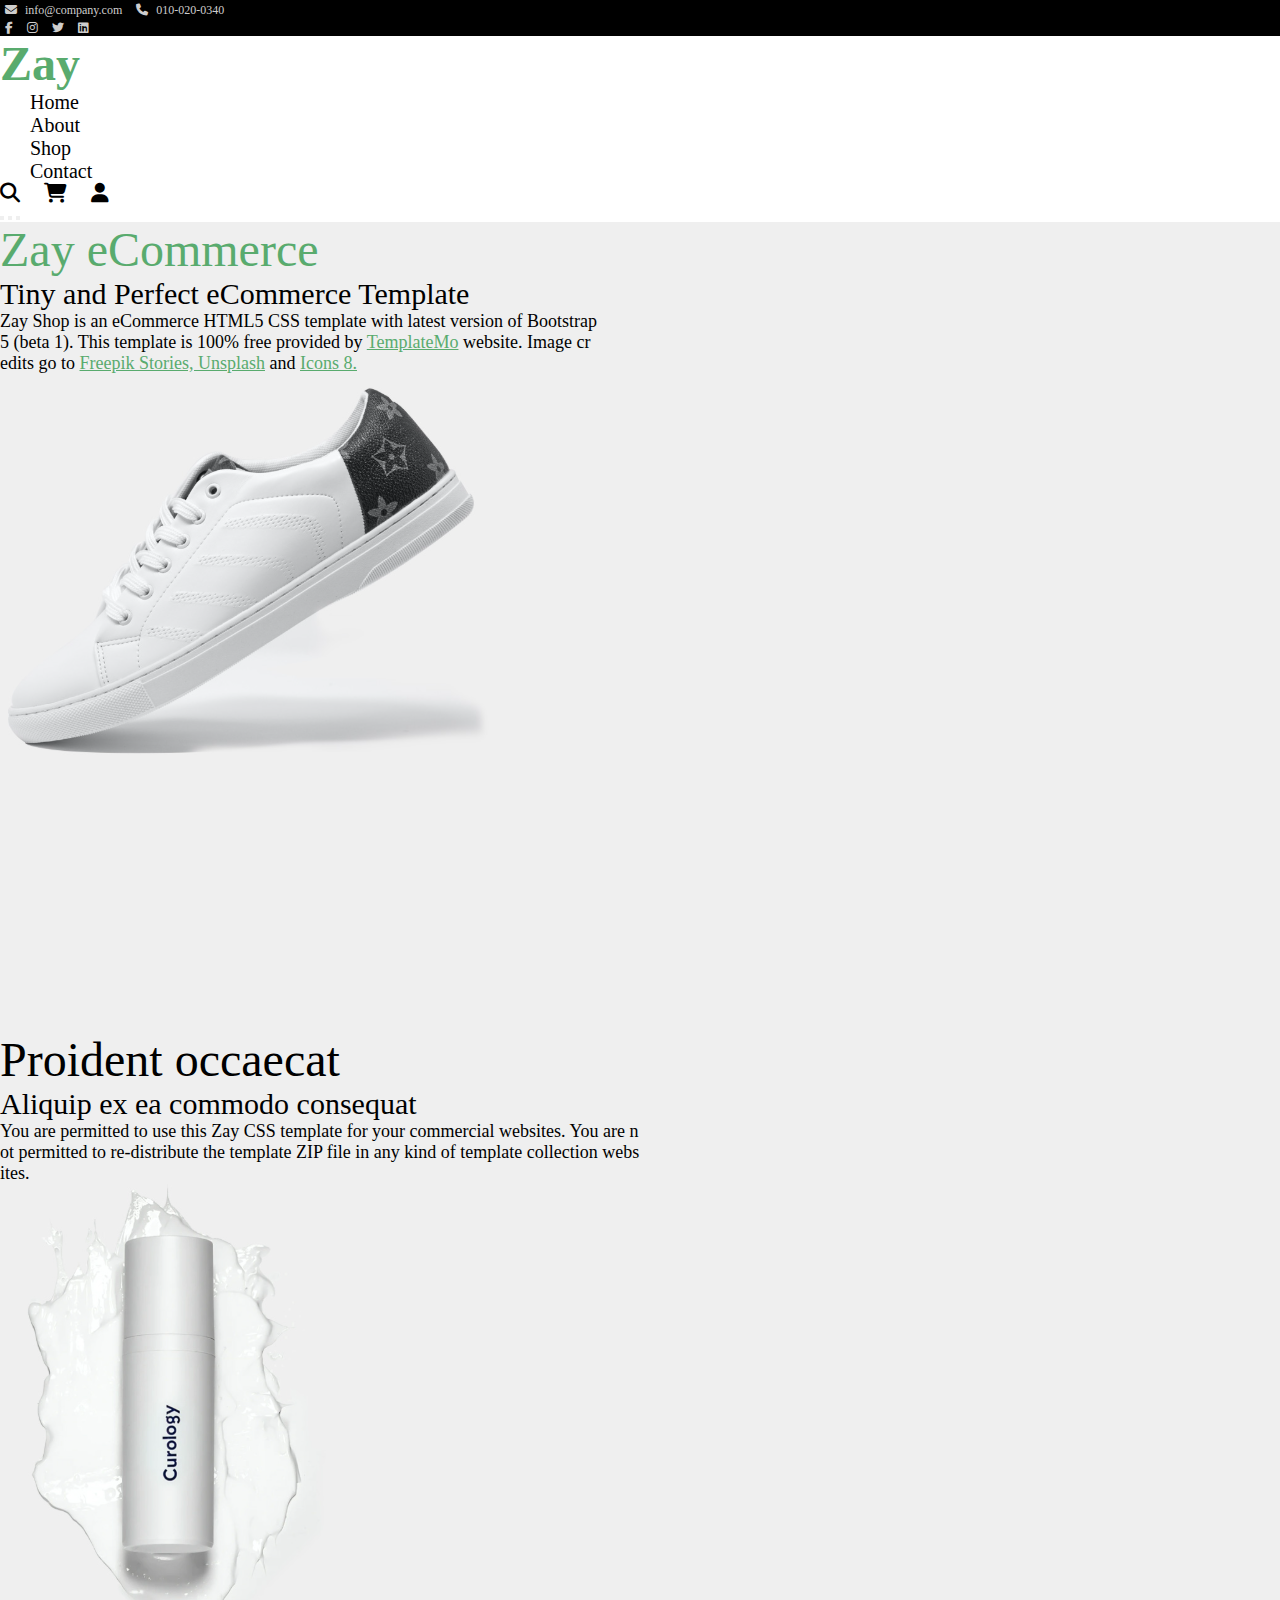
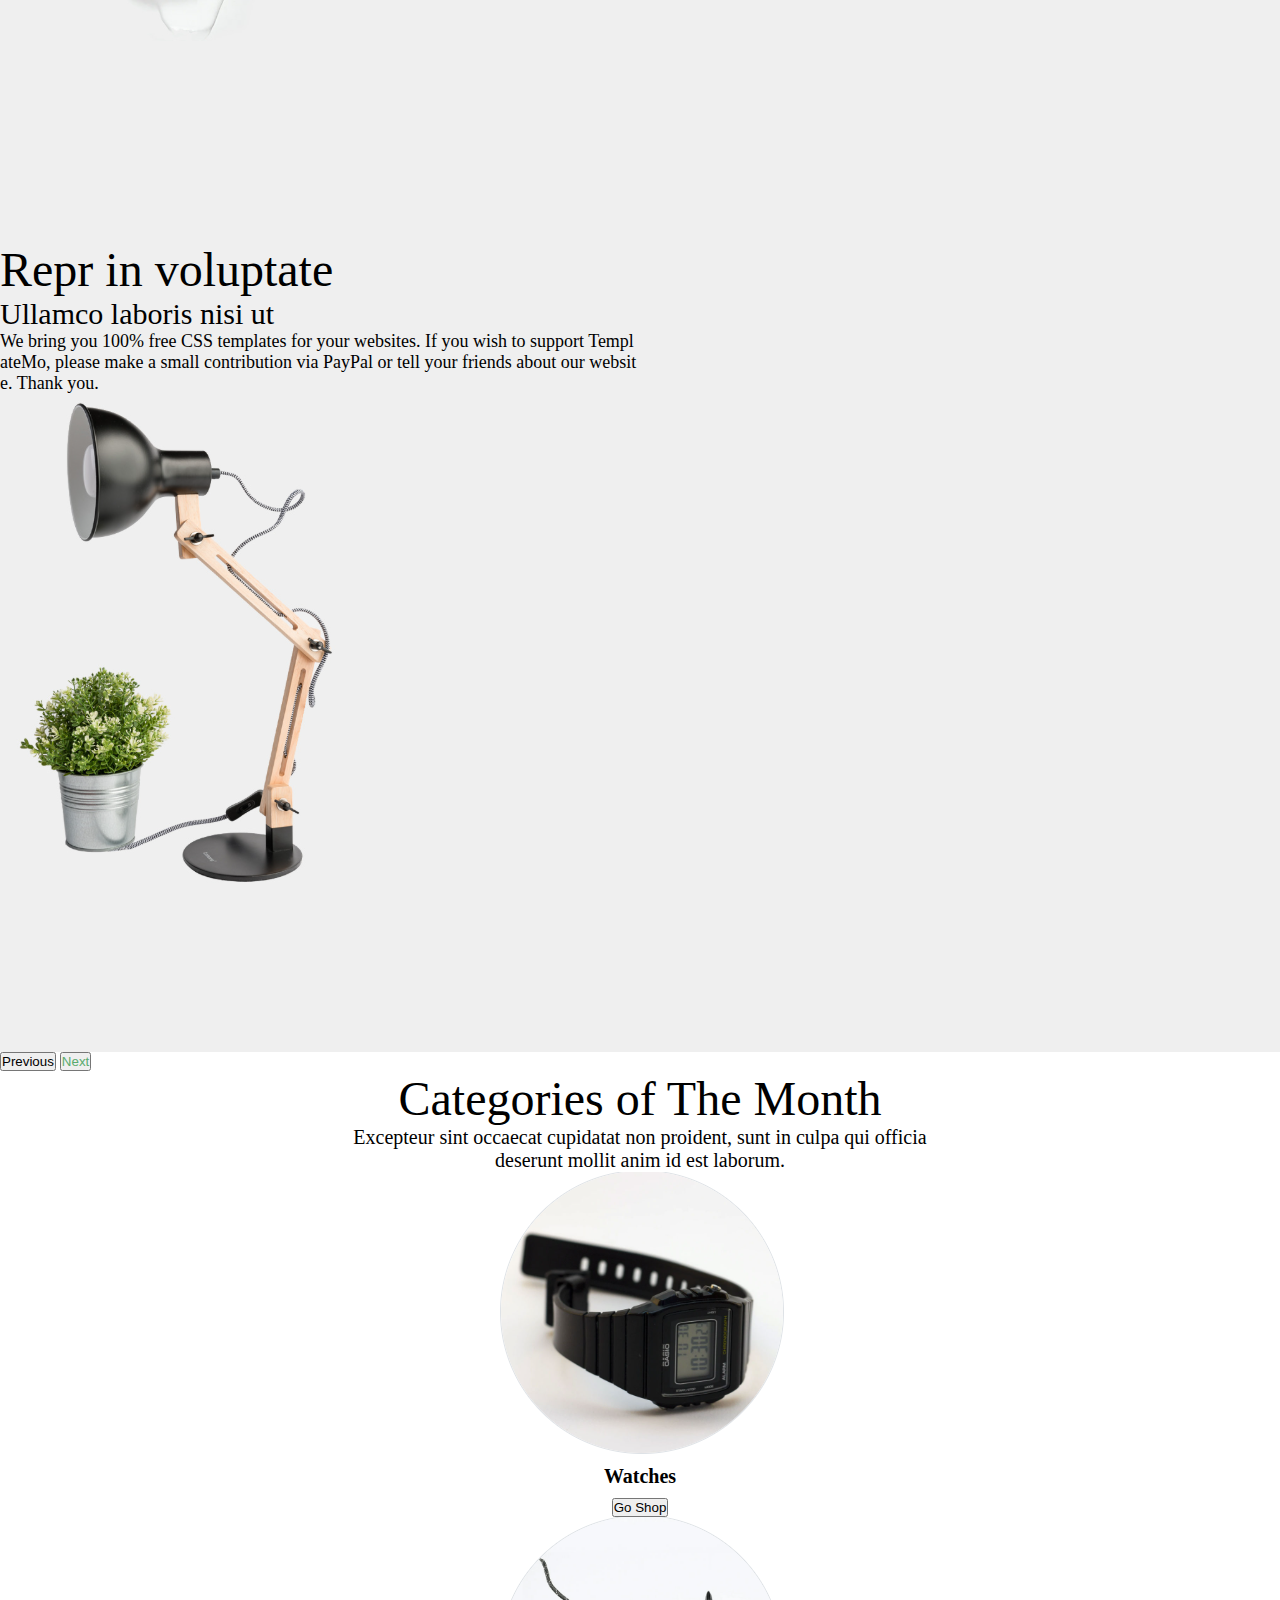
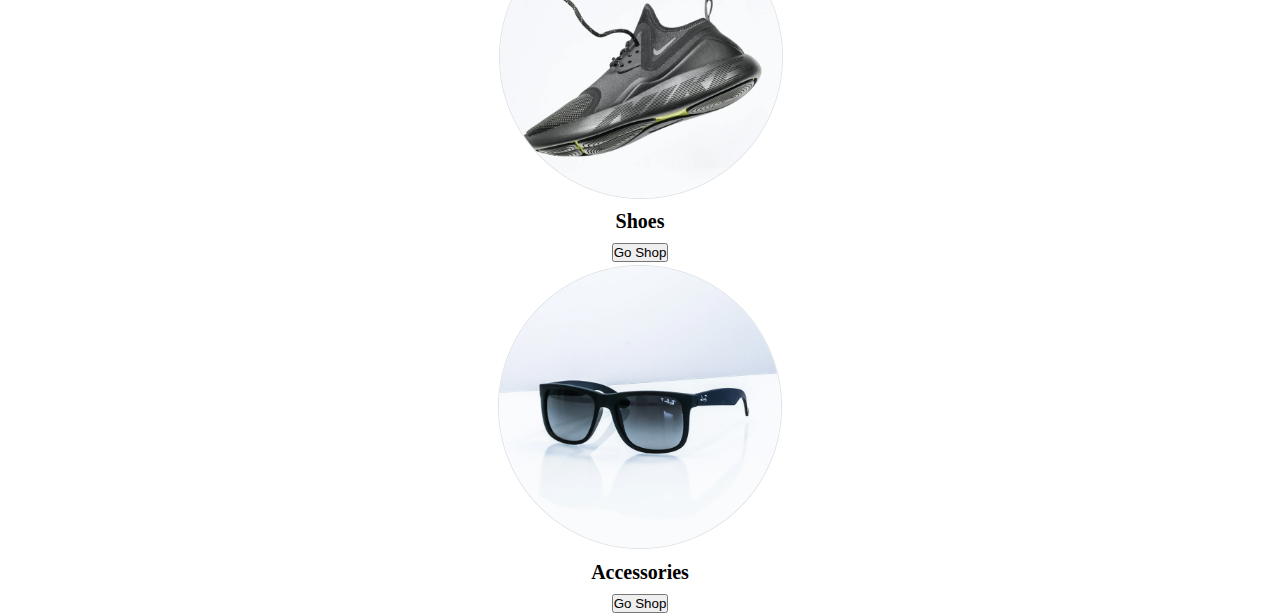
<file: index.html>
<!DOCTYPE html>
<html lang="en">
  <head>
    <meta charset="UTF-8" />
    <meta name="viewport" content="width=device-width, initial-scale=1.0" />
    <title>Document</title>
    <link rel="preconnect" href="https://fonts.googleapis.com" />
    <link rel="preconnect" href="https://fonts.gstatic.com" crossorigin />
    <link
      href="https://fonts.googleapis.com/css2?family=Google+Sans+Flex:opsz,wght@6..144,1..1000&family=Inter:ital,opsz,wght@0,14..32,100..900;1,14..32,100..900&family=Open+Sans:ital,wght@0,300..800;1,300..800&family=Roboto:ital,wght@0,100..900;1,100..900&family=Titan+One&display=swap"
      rel="stylesheet"
    />
    <link
      rel="stylesheet"
      href="https://cdnjs.cloudflare.com/ajax/libs/font-awesome/6.5.1/css/all.min.css"
    />
    <link
      href="https://cdn.jsdelivr.net/npm/bootstrap@5.3.8/dist/css/bootstrap.min.css"
      rel="stylesheet"
      integrity="sha384-sRIl4kxILFvY47J16cr9ZwB07vP4J8+LH7qKQnuqkuIAvNWLzeN8tE5YBujZqJLB"
      crossorigin="anonymous"
    />
    <link rel="stylesheet" href="style.css" />
    <style>
      .heading-sec {
        text-align: center;
        margin-left: auto;
        margin-right: auto;
        width: 50%;
      }

      .heading-sec h1 {
        font-size: 48px;
        font-weight: 200;
      }
      .heading-sec p {
        font-size: 20px;
        font-weight: 200;
      }

      .card {
        /* width: 30%; */
        border: none;
        display: flex;
        flex-direction: column;
        align-items: center;
        justify-content: center;
        gap: 10px;
      }

      .card h3 {
        font-size: 20px;
      }
    </style>
  </head>
  <body>
    <header>
      <div class="topper pt-2 pb-2">
        <div class="container d-flex justify-content-between">
          <div class="topper-left">
            <a href="#"
              ><i class="fa-solid fa-envelope"></i> info@company.com</a
            >
            <a href="#"><i class="fa-solid fa-phone"></i> 010-020-0340</a>
          </div>
          <div class="topper-right">
            <a href="#"><i class="fa-brands fa-facebook-f"></i></a>
            <a href="#"><i class="fa-brands fa-instagram"></i></a>
            <a href="#"><i class="fa-brands fa-twitter"></i></a>
            <a href="#"><i class="fa-brands fa-linkedin"></i></a>
          </div>
        </div>
      </div>
      <div class="nav-section">
        <nav class="navbar navbar-expand-lg">
          <div class="container d-flex justify-content-between">
            <div class="logo">
              <h1>Zay</h1>
            </div>
            <div class="nav">
              <ul class="d-flex column-gap-5">
                <li><a class="nav-hover" href="">Home</a></li>
                <li><a class="nav-hover" href="">About</a></li>
                <li><a class="nav-hover" href="">Shop</a></li>
                <li><a class="nav-hover" href="">Contact</a></li>
              </ul>
            </div>
            <div class="icons">
              <i class="fa-solid fa-magnifying-glass"></i>
              <i class="fa-solid fa-cart-shopping"></i>
              <i class="fa-solid fa-user"></i>
            </div>
          </div>
        </nav>
      </div>
    </header>
    <main>
      <div class="section-1">
        <div
          id="carouselExampleInterval"
          class="carousel slide"
          data-bs-ride="carousel"
        >
          <div class="carousel-indicators">
            <button
              type="button"
              data-bs-target="#carouselExampleIndicators"
              data-bs-slide-to="0"
              class="active bg-green"
              aria-current="true"
              aria-label="Slide 1"
            ></button>
            <button
              type="button"
              data-bs-target="#carouselExampleIndicators"
              data-bs-slide-to="1"
              class="bg-green"
              aria-label="Slide 2"
            ></button>
            <button
              type="button"
              data-bs-target="#carouselExampleIndicators"
              data-bs-slide-to="2"
              class="bg-green"
              aria-label="Slide 3"
            ></button>
          </div>
          <div class="carousel-inner">
            <div
              class="carousel-item active bg-gray px-5 py-5 height-90"
              data-bs-interval="10000"
            >
              <div class="container pt-5 d-flex justify-content-between column-gap-4 align-items-center px-5">
                <div class="slider-content">
                  <h1 class="frist-slider-heading"><span>Zay</span> eCommerce</h1>
                  <h2>Tiny and Perfect eCommerce Template</h2>
                  <p class="frist-slider-text">
                    Zay Shop is an eCommerce HTML5 CSS template with latest
                    version of Bootstrap 5 (beta 1). This template is 100% free
                    provided by <a href="#">TemplateMo</a> website. Image credits
                    go to <a href="#">Freepik Stories, Unsplash</a> and
                    <a href="#">Icons 8.</a>
                  </p>
                </div>
                <div class="slider-img">
                    <img
                  src="./images/shoes-screenshort.png"
                  class="d-block w-100"
                  alt="..."
                />
                </div>
              </div>
            </div>
            <div
              class="carousel-item bg-gray px-5 py-5 height-90"
              data-bs-interval="2000"
            >
              <div class="container d-flex justify-content-between column-gap-4 align-items-center px-5">
                <div class="slider-content">
                  <h1>Proident occaecat</h1>
                  <h2>Aliquip ex ea commodo consequat</h2>
                  <p>
                    You are permitted to use this Zay CSS template for your commercial websites. You are not permitted to re-distribute the template ZIP file in any kind of template collection websites.
                  </p>
                </div>
                <div class="slider-img">
                    <img
                  src="./images/bottle-screenshort.png"
                  class="d-block w-100 sliders-img"
                  alt="..."
                />
                </div>
              </div>
            </div>
            <div class="carousel-item bg-gray px-5 py-5 height-90">
              <div class="container d-flex justify-content-between column-gap-4 px-5 align-items-center">
                <div class="slider-content">
                  <h1>Repr in voluptate</h1>
                  <h2>Ullamco laboris nisi ut</h2>
                  <p>
                    We bring you 100% free CSS templates for your websites. If you wish to support TemplateMo, please make a small contribution via PayPal or tell your friends about our website. Thank you.
                  </p>
                </div>
                <div class="slider-img">
                    <img
                  src="./images/lamp-screenshort.png"
                  class="d-block w-100 sliders-img"
                  alt="..."
                />
                </div>
              </div>
            </div>
          </div>
          <button
            class="carousel-control-prev"
            type="button"
            data-bs-target="#carouselExampleInterval"
            data-bs-slide="prev"
          >
            <span class="carousel-control-prev-icon" aria-hidden="true"></span>
            <span class="visually-hidden">Previous</span>
          </button>
          <button
            class="carousel-control-next"
            type="button"
            data-bs-target="#carouselExampleInterval"
            data-bs-slide="next"
          >
            <span class="carousel-control-next-icon bg-green" aria-hidden="true"></span>
            <span class="visually-hidden bg-green">Next</span>
          </button>
        </div>
      </div>
      <div class="section-2">
        <div class="container d-flex row-gap-5 flex-column py-4 my-5">
            <div class="heading-sec container">
                <h1>Categories of The Month</h1>
                <p>Excepteur sint occaecat cupidatat non proident, sunt in culpa qui officia deserunt mollit anim id est laborum.</p>
            </div>
            <div class="cards d-flex justify-content-between align-items-center px-4">
                <div class="card">
                    <img src="./images/watch.png" alt="">
                    <h3>Watches</h3>
                    <button type="button" class="btn btn-success">Go Shop</button>
                </div>
                <div class="card">
                    <img src="./images/shoes-card.png" alt="">
                    <h3>Shoes</h3>
                    <button type="button" class="btn btn-success">Go Shop</button>
                </div>
                <div class="card">
                    <img src="./images/glasses.png" alt="">
                    <h3>Accessories</h3>
                    <button type="button" class="btn btn-success">Go Shop</button>
                </div>
            </div>
        </div>
      </div>
    </main>
    <script
      src="https://cdn.jsdelivr.net/npm/bootstrap@5.3.8/dist/js/bootstrap.bundle.min.js"
      integrity="sha384-FKyoEForCGlyvwx9Hj09JcYn3nv7wiPVlz7YYwJrWVcXK/BmnVDxM+D2scQbITxI"
      crossorigin="anonymous"
    ></script>
  </body>
</html>
</file>
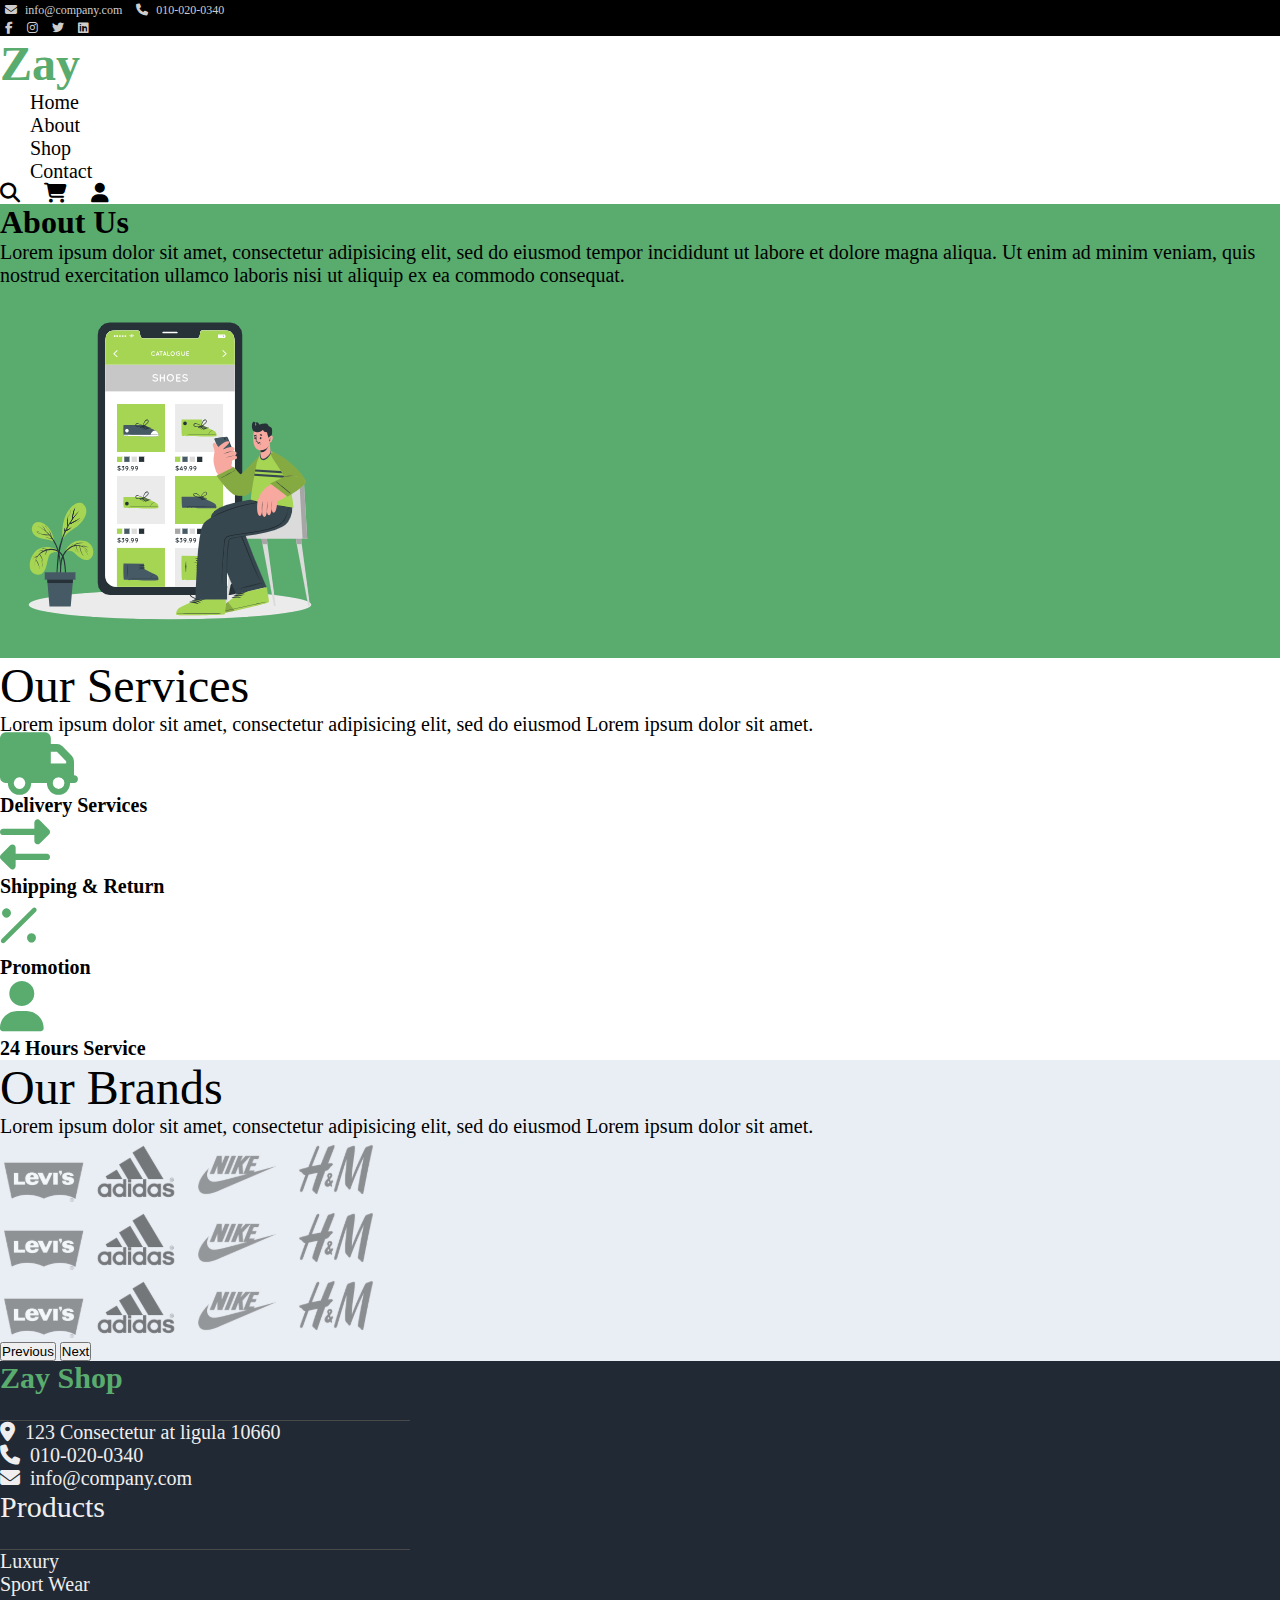
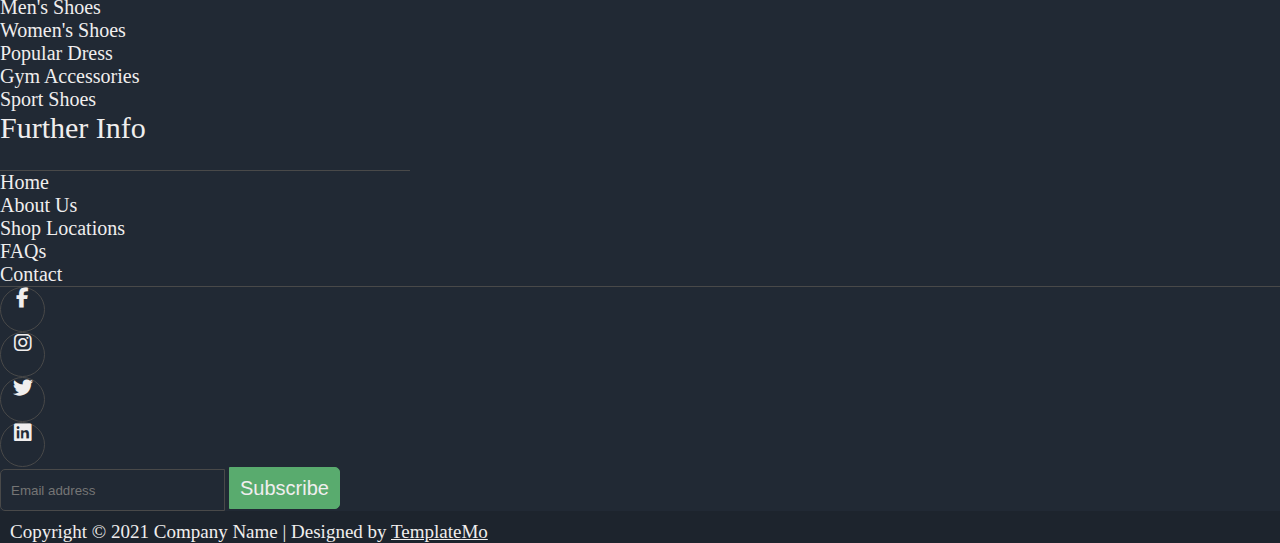
<file: about.html>
<!DOCTYPE html>
<html lang="en">
  <head>
    <meta charset="UTF-8" />
    <meta name="viewport" content="width=device-width, initial-scale=1.0" />
    <title>About</title>
    <link rel="preconnect" href="https://fonts.googleapis.com" />
    <link rel="preconnect" href="https://fonts.gstatic.com" crossorigin />
    <link
      href="https://fonts.googleapis.com/css2?family=Google+Sans+Flex:opsz,wght@6..144,1..1000&family=Inter:ital,opsz,wght@0,14..32,100..900;1,14..32,100..900&family=Open+Sans:ital,wght@0,300..800;1,300..800&family=Roboto:ital,wght@0,100..900;1,100..900&family=Titan+One&display=swap"
      rel="stylesheet"
    />
    <link
      rel="stylesheet"
      href="https://cdnjs.cloudflare.com/ajax/libs/font-awesome/6.5.1/css/all.min.css"
    />
    <link
      href="https://cdn.jsdelivr.net/npm/bootstrap@5.3.8/dist/css/bootstrap.min.css"
      rel="stylesheet"
      integrity="sha384-sRIl4kxILFvY47J16cr9ZwB07vP4J8+LH7qKQnuqkuIAvNWLzeN8tE5YBujZqJLB"
      crossorigin="anonymous"
    />
    <link rel="stylesheet" href="style.css" />
    <style>
      
    </style>
  </head>
  <body>
    <header>
      <div class="topper pt-2 pb-2">
        <div class="container d-flex justify-content-between">
          <div class="topper-left">
            <a href="#"
              ><i class="fa-solid fa-envelope"></i> info@company.com</a
            >
            <a href="#"><i class="fa-solid fa-phone"></i> 010-020-0340</a>
          </div>
          <div class="topper-right">
            <a href="#"><i class="fa-brands fa-facebook-f"></i></a>
            <a href="#"><i class="fa-brands fa-instagram"></i></a>
            <a href="#"><i class="fa-brands fa-twitter"></i></a>
            <a href="#"><i class="fa-brands fa-linkedin"></i></a>
          </div>
        </div>
      </div>
      <div class="nav-section">
        <nav class="navbar navbar-expand-lg">
          <div class="container d-flex justify-content-between">
            <div class="logo">
              <h1>Zay</h1>
            </div>
            <div class="nav">
              <ul class="d-flex column-gap-5">
                <li><a class="nav-hover" href="./index.html">Home</a></li>
                <li><a class="nav-hover" href="./about.html">About</a></li>
                <li><a class="nav-hover" href="./shop.html">Shop</a></li>
                <li><a class="nav-hover" href="./contact.html">Contact</a></li>
              </ul>
            </div>
            <div class="icons">
              <i class="fa-solid fa-magnifying-glass"></i>
              <i class="fa-solid fa-cart-shopping"></i>
              <i class="fa-solid fa-user"></i>
            </div>
          </div>
        </nav>
      </div>
    </header>
    <main>
      <div class="about-section-1">
        <div class="container py-5">
          <div class="row align-items-center py-5">
            <div class="col-md-8 text-white">
              <h1>About Us</h1>
              <p>
                Lorem ipsum dolor sit amet, consectetur adipisicing elit, sed do
                eiusmod tempor incididunt ut labore et dolore magna aliqua. Ut
                enim ad minim veniam, quis nostrud exercitation ullamco laboris
                nisi ut aliquip ex ea commodo consequat.
              </p>
            </div>
            <div class="col-md-4">
              <img src="./images/about-1.png" alt="" />
            </div>
          </div>
        </div>
      </div>
      <div class="about-section-2">
        <div class="container py-5">
          <div class="row pt-5 pb-3 text-center">
            <div class="col-lg-6 m-auto">
              <h1>Our Services</h1>
              <p>
                Lorem ipsum dolor sit amet, consectetur adipisicing elit, sed do
                eiusmod Lorem ipsum dolor sit amet.
              </p>
            </div>
          </div>
          <div class="row">
            <div class="col-md-6 col-lg-3 pb-5">
              <div class="hover-me h-100 py-5 shadow service-icon-wap">
                <div class="green-icons h1 text-center">
                  <i class="fa fa-truck fa-lg"></i>
                </div>
                <h2 class="h-5 mt-4 text-center">Delivery Services</h2>
              </div>
            </div>
            <div class="col-md-6 col-lg-3 pb-5">
              <div class="hover-me h-100 py-5 shadow service-icon-wap">
                <div class="green-icons h1 text-center">
                  <i class="fas fa-exchange-alt"></i>
                </div>
                <h2 class="h-5 mt-4 text-center">Shipping & Return</h2>
              </div>
            </div>
            <div class="col-md-6 col-lg-3 pb-5">
              <div class="hover-me h-100 py-5 shadow service-icon-wap">
                <div class="green-icons h1 text-center">
                  <i class="fa-jelly fa-regular fa-percent"></i>
                </div>
                <h2 class="h-5 mt-4 text-center">Promotion</h2>
              </div>
            </div>
            <div class="col-md-6 col-lg-3 pb-5">
              <div class="hover-me h-100 py-5 shadow service-icon-wap">
                <div class="green-icons h1 text-center">
                  <i class="fa fa-user"></i>
                </div>
                <h2 class="h-5 mt-4 text-center">24 Hours Service</h2>
              </div>
            </div>
          </div>
        </div>
      </div>
      <div class="about-section-3 py-5">
        <div class="container my-5">
          <div class="row text-center py-3">
            <div class="col-lg-6 m-auto">
              <h1 class="h-1">Our Brands</h1>
              <p>
                Lorem ipsum dolor sit amet, consectetur adipisicing elit, sed do
                eiusmod Lorem ipsum dolor sit amet.
              </p>
            </div>
            <div class="col-lg-9 m-auto pt-4">
              <div
                id="carouselExampleRide"
                class="carousel slide"
                data-bs-ride="true"
              >
                <div class="carousel-inner">
                  <div class="carousel-item active">
                    <div
                      class="d-flex justify-content-center align-items-center column-gap-5"
                    >
                      <img
                        src="./images/levis-ss.png"
                        class="d-block px-3"
                        alt="levis"
                      />
                      <img
                        src="./images/adidas-ss.png"
                        class="d-block px-3"
                        alt="adidas"
                      />
                      <img
                        src="./images/nike-ss.png"
                        class="d-block px-3"
                        alt="nike"
                      />
                      <img
                        src="./images/h&m-ss.png"
                        class="d-block px-3"
                        alt="h&m"
                      />
                    </div>
                  </div>
                  <div class="carousel-item">
                    <div
                      class="d-flex justify-content-center align-items-center column-gap-5"
                    >
                      <img
                        src="./images/levis-ss.png"
                        class="d-block px-3"
                        alt="levis"
                      />
                      <img
                        src="./images/adidas-ss.png"
                        class="d-block px-3"
                        alt="adidas"
                      />
                      <img
                        src="./images/nike-ss.png"
                        class="d-block px-3"
                        alt="nike"
                      />
                      <img
                        src="./images/h&m-ss.png"
                        class="d-block px-3"
                        alt="h&m"
                      />
                    </div>
                  </div>
                  <div class="carousel-item">
                    <div
                      class="d-flex justify-content-center align-items-center column-gap-5"
                    >
                      <img
                        src="./images/levis-ss.png"
                        class="d-block px-3"
                        alt="levis"
                      />
                      <img
                        src="./images/adidas-ss.png"
                        class="d-block px-3"
                        alt="adidas"
                      />
                      <img
                        src="./images/nike-ss.png"
                        class="d-block px-3"
                        alt="nike"
                      />
                      <img
                        src="./images/h&m-ss.png"
                        class="d-block px-3"
                        alt="h&m"
                      />
                    </div>
                  </div>
                </div>
                <button
                  class="carousel-control-prev"
                  type="button"
                  data-bs-target="#carouselExampleRide"
                  data-bs-slide="prev"
                >
                  <span
                    class="carousel-control-prev-icon"
                    aria-hidden="true"
                  ></span>
                  <span class="visually-hidden">Previous</span>
                </button>
                <button
                  class="carousel-control-next"
                  type="button"
                  data-bs-target="#carouselExampleRide"
                  data-bs-slide="next"
                >
                  <span
                    class="carousel-control-next-icon"
                    aria-hidden="true"
                  ></span>
                  <span class="visually-hidden">Next</span>
                </button>
              </div>
            </div>
          </div>
        </div>
      </div>
    </main>
    <footer>
      <div class="footer-top py-5">
        <div class="container d-flex flex-column">
          <div class="details d-flex justify-content-between">
            <div class="details-child">
              <h2 class="green">Zay Shop</h2>
              <div class="d-flex align-items-center row-gap-5 pt-2">
                <a href="#"
                  ><i class="fa-duotone fa-solid fa-location-dot"></i>123
                  Consectetur at ligula 10660</a
                >
              </div>
              <div class="d-flex align-items-center row-gap-5 pt-2">
                <a href="#"><i class="fa-solid fa-phone"></i>010-020-0340</a>
              </div>
              <div class="d-flex align-items-center row-gap-5 pt-2">
                <a href="#"
                  ><i class="fa-solid fa-envelope"></i>info@company.com</a
                >
              </div>
            </div>
            <div class="details-child">
              <h2 class="white">Products</h2>
              <div class="d-flex align-items-center row-gap-5 pt-2">
                <a href="#">Luxury</a>
              </div>
              <div class="d-flex align-items-center row-gap-5 pt-2">
                <a href="#">Sport Wear</a>
              </div>
              <div class="d-flex align-items-center row-gap-5 pt-2">
                <a href="#">Men's Shoes</a>
              </div>
              <div class="d-flex align-items-center row-gap-5 pt-2">
                <a href="#">Women's Shoes</a>
              </div>
              <div class="d-flex align-items-center row-gap-5 pt-2">
                <a href="#">Popular Dress</a>
              </div>
              <div class="d-flex align-items-center row-gap-5 pt-2">
                <a href="#">Gym Accessories</a>
              </div>
              <div class="d-flex align-items-center row-gap-5 pt-2">
                <a href="#">Sport Shoes</a>
              </div>
            </div>
            <div class="details-child">
              <h2 class="white">Further Info</h2>
              <div class="d-flex align-items-center row-gap-5 pt-2">
                <a href="#">Home</a>
              </div>
              <div class="d-flex align-items-center row-gap-5 pt-2">
                <a href="#">About Us</a>
              </div>
              <div class="d-flex align-items-center row-gap-5 pt-2">
                <a href="#">Shop Locations</a>
              </div>
              <div class="d-flex align-items-center row-gap-5 pt-2">
                <a href="#">FAQs</a>
              </div>
              <div class="d-flex align-items-center row-gap-5 pt-2">
                <a href="#">Contact</a>
              </div>
            </div>
          </div>
          <div
            class="follow d-flex justify-content-between align-items-center pt-4 mt-4"
          >
            <div class="follow-icons d-flex column-gap-3">
              <div
                class="follow-icon d-flex justify-content-center align-items-center"
              >
                <a href="#"><i class="fa-brands fa-facebook-f"></i></a>
              </div>
              <div
                class="follow-icon d-flex justify-content-center align-items-center"
              >
                <a href="#"><i class="fa-brands fa-instagram"></i></a>
              </div>
              <div
                class="follow-icon d-flex justify-content-center align-items-center"
              >
                <a href="#"><i class="fa-brands fa-twitter"></i></a>
              </div>
              <div
                class="follow-icon d-flex justify-content-center align-items-center"
              >
                <a href="#"><i class="fa-brands fa-linkedin"></i></a>
              </div>
            </div>
            <div class="follow-singup d-flex">
              <input type="text" placeholder="Email address" />
              <button>Subscribe</button>
            </div>
          </div>
        </div>
      </div>
      <div class="footer-bottom">
        <div class="container py-3">
          <p>
            Copyright © 2021 Company Name | Designed by
            <a href="">TemplateMo</a>
          </p>
        </div>
      </div>
    </footer>
    <script
      src="https://cdn.jsdelivr.net/npm/bootstrap@5.3.8/dist/js/bootstrap.bundle.min.js"
      integrity="sha384-FKyoEForCGlyvwx9Hj09JcYn3nv7wiPVlz7YYwJrWVcXK/BmnVDxM+D2scQbITxI"
      crossorigin="anonymous"
    ></script>
  </body>
</html>
</file>
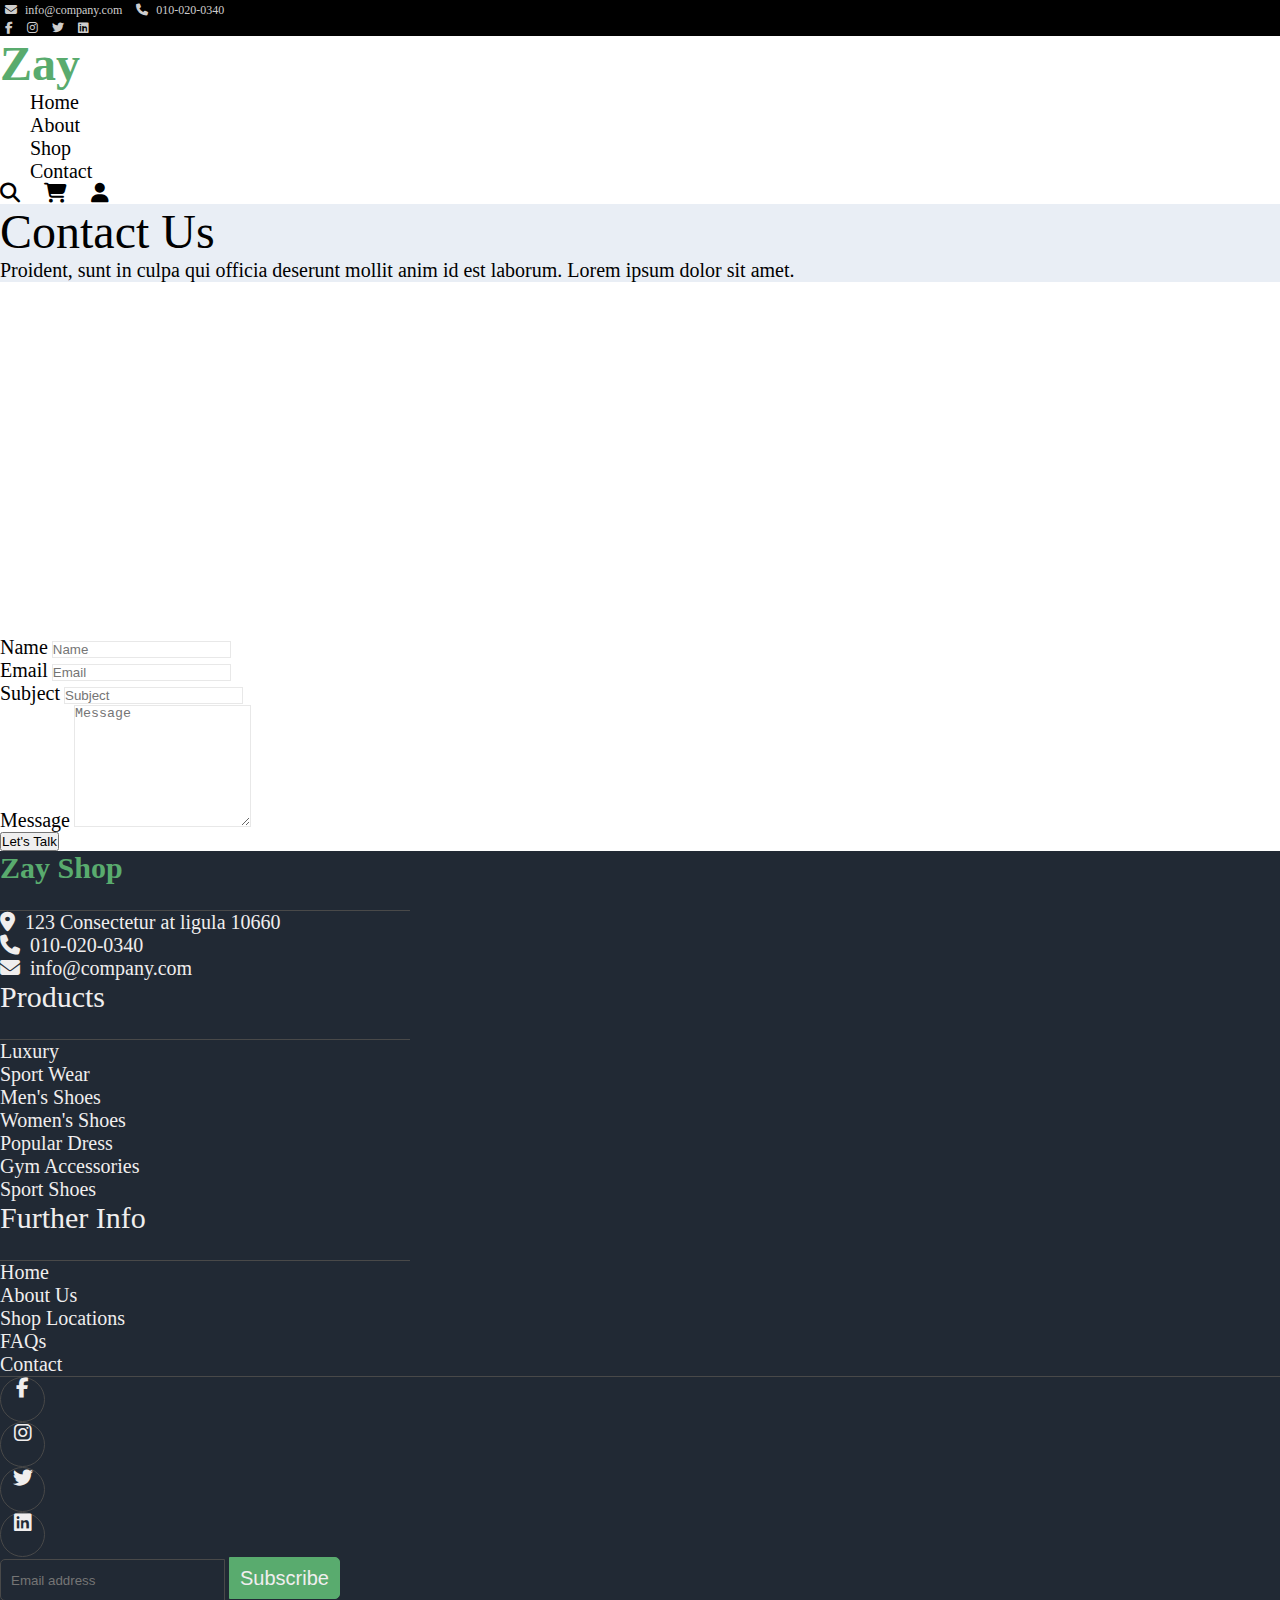
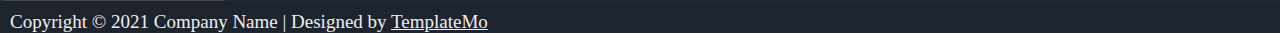
<file: contact.html>
<!DOCTYPE html>
<html lang="en">
<head>
    <meta charset="UTF-8">
    <meta name="viewport" content="width=device-width, initial-scale=1.0">
    <title>Contact</title>
        <link rel="preconnect" href="https://fonts.googleapis.com" />
    <link rel="preconnect" href="https://fonts.gstatic.com" crossorigin />
    <link
      href="https://fonts.googleapis.com/css2?family=Google+Sans+Flex:opsz,wght@6..144,1..1000&family=Inter:ital,opsz,wght@0,14..32,100..900;1,14..32,100..900&family=Open+Sans:ital,wght@0,300..800;1,300..800&family=Roboto:ital,wght@0,100..900;1,100..900&family=Titan+One&display=swap"
      rel="stylesheet"
    />
    <link
      rel="stylesheet"
      href="https://cdnjs.cloudflare.com/ajax/libs/font-awesome/6.5.1/css/all.min.css"
    />
    <link
      href="https://cdn.jsdelivr.net/npm/bootstrap@5.3.8/dist/css/bootstrap.min.css"
      rel="stylesheet"
      integrity="sha384-sRIl4kxILFvY47J16cr9ZwB07vP4J8+LH7qKQnuqkuIAvNWLzeN8tE5YBujZqJLB"
      crossorigin="anonymous"
    />
    <link rel="stylesheet" href="style.css" />
    <style>
      .contact-section-1 {
        background-color: #e9eef5;
      }

      .contact-section-1 p {
        font-size: 20px;
        font-weight: 200;
      }

      .form-control {
        border: 1px solid #e8e8e8;
      }

      .contact-section-3 label {
        font-size: 20px;
        font-weight: 200;
      }
    </style>
</head>
<body>
    <header>
      <div class="topper pt-2 pb-2">
        <div class="container d-flex justify-content-between">
          <div class="topper-left">
            <a href="#"
              ><i class="fa-solid fa-envelope"></i> info@company.com</a
            >
            <a href="#"><i class="fa-solid fa-phone"></i> 010-020-0340</a>
          </div>
          <div class="topper-right">
            <a href="#"><i class="fa-brands fa-facebook-f"></i></a>
            <a href="#"><i class="fa-brands fa-instagram"></i></a>
            <a href="#"><i class="fa-brands fa-twitter"></i></a>
            <a href="#"><i class="fa-brands fa-linkedin"></i></a>
          </div>
        </div>
      </div>
      <div class="nav-section">
        <nav class="navbar navbar-expand-lg">
          <div class="container d-flex justify-content-between">
            <div class="logo">
              <h1>Zay</h1>
            </div>
            <div class="nav">
              <ul class="d-flex column-gap-5">
                <li><a class="nav-hover" href="./index.html">Home</a></li>
                <li><a class="nav-hover" href="./about.html">About</a></li>
                <li><a class="nav-hover" href="./shop.html">Shop</a></li>
                <li><a class="nav-hover" href="./contact.html">Contact</a></li>
              </ul>
            </div>
            <div class="icons">
              <i class="fa-solid fa-magnifying-glass"></i>
              <i class="fa-solid fa-cart-shopping"></i>
              <i class="fa-solid fa-user"></i>
            </div>
          </div>
        </nav>
      </div>
    </header>
    <main>
      <div class="contact-section-1">
        <div class="container py-5">
          <div class="col-md-6 m-auto text-center">
            <h1 class="h-1">Contact Us</h1>
            <p>Proident, sunt in culpa qui officia deserunt mollit anim id est laborum. Lorem ipsum dolor sit amet.</p>
          </div>
        </div>
      </div>
      <div class="contact-section-2">
        <iframe src="https://www.google.com/maps/embed?pb=!1m18!1m12!1m3!1d3619.4476440382496!2d67.06541867443046!3d24.882708044368737!2m3!1f0!2f0!3f0!3m2!1i1024!2i768!4f13.1!3m3!1m2!1s0x3eb33eebb56aaaab%3A0x27ab04809ef5020a!2sSaylani%20Welfare%20International%20Trust%20Head%20Office.!5e0!3m2!1sen!2s!4v1766750116494!5m2!1sen!2s" width="100%" height="350" style="border:0;" allowfullscreen="" loading="lazy" referrerpolicy="no-referrer-when-downgrade"></iframe>
      </div>
      <div class="contact-section-3">
        <div class="container py-5">
          <div class="row py-5">
            <form action="" method="post" class="col-md-9 m-auto">
              <div class="row">
                <div class="col-md-6 mb-3 form-group">
                  <label for="inputName">Name</label>
                  <input type="text" class="form-control mt-1" id="name" name="name" placeholder="Name">
                </div>
                <div class="col-md-6 mb-3 form-group">
                  <label for="inputName">Email</label>
                  <input type="email" class="form-control mt-1" id="email" name="email" placeholder="Email">
                </div>
              </div>
              <div class="mb-3">
                <label for="inputSubject">Subject</label>
                <input type="text" class="form-control mt-1" id="subject" name="subject" placeholder="Subject">
              </div>
              <div class="mb-3">
                <label for="inputmessage">Message</label>
                <textarea name="message" id="message" class="form-control mt-1" placeholder="Message" rows="8"></textarea>
              </div>
              <div class="row">
                <div class="col text-end mt-2">
                  <button type="submit" class="btn btn-success btn-lg px-3">Let's Talk</button>
                </div>
              </div>
            </form>
          </div>
        </div>
      </div>
    </main>
    <footer>
      <div class="footer-top py-5">
        <div class="container d-flex flex-column">
          <div class="details d-flex justify-content-between">
            <div class="details-child">
              <h2 class="green">Zay Shop</h2>
              <div class="d-flex align-items-center row-gap-5 pt-2">
                <a href="#"
                  ><i class="fa-duotone fa-solid fa-location-dot"></i>123
                  Consectetur at ligula 10660</a
                >
              </div>
              <div class="d-flex align-items-center row-gap-5 pt-2">
                <a href="#"><i class="fa-solid fa-phone"></i>010-020-0340</a>
              </div>
              <div class="d-flex align-items-center row-gap-5 pt-2">
                <a href="#"
                  ><i class="fa-solid fa-envelope"></i>info@company.com</a
                >
              </div>
            </div>
            <div class="details-child">
              <h2 class="white">Products</h2>
              <div class="d-flex align-items-center row-gap-5 pt-2">
                <a href="#">Luxury</a>
              </div>
              <div class="d-flex align-items-center row-gap-5 pt-2">
                <a href="#">Sport Wear</a>
              </div>
              <div class="d-flex align-items-center row-gap-5 pt-2">
                <a href="#">Men's Shoes</a>
              </div>
              <div class="d-flex align-items-center row-gap-5 pt-2">
                <a href="#">Women's Shoes</a>
              </div>
              <div class="d-flex align-items-center row-gap-5 pt-2">
                <a href="#">Popular Dress</a>
              </div>
              <div class="d-flex align-items-center row-gap-5 pt-2">
                <a href="#">Gym Accessories</a>
              </div>
              <div class="d-flex align-items-center row-gap-5 pt-2">
                <a href="#">Sport Shoes</a>
              </div>
            </div>
            <div class="details-child">
              <h2 class="white">Further Info</h2>
              <div class="d-flex align-items-center row-gap-5 pt-2">
                <a href="#">Home</a>
              </div>
              <div class="d-flex align-items-center row-gap-5 pt-2">
                <a href="#">About Us</a>
              </div>
              <div class="d-flex align-items-center row-gap-5 pt-2">
                <a href="#">Shop Locations</a>
              </div>
              <div class="d-flex align-items-center row-gap-5 pt-2">
                <a href="#">FAQs</a>
              </div>
              <div class="d-flex align-items-center row-gap-5 pt-2">
                <a href="#">Contact</a>
              </div>
            </div>
          </div>
          <div
            class="follow d-flex justify-content-between align-items-center pt-4 mt-4"
          >
            <div class="follow-icons d-flex column-gap-3">
              <div class="follow-icon d-flex justify-content-center align-items-center">
                <a href="#"><i class="fa-brands fa-facebook-f"></i></a>
              </div>
              <div class="follow-icon d-flex justify-content-center align-items-center">
                <a href="#"><i class="fa-brands fa-instagram"></i></a>
              </div>
              <div class="follow-icon d-flex justify-content-center align-items-center">
                <a href="#"><i class="fa-brands fa-twitter"></i></a>
              </div>
              <div class="follow-icon d-flex justify-content-center align-items-center">
                <a href="#"><i class="fa-brands fa-linkedin"></i></a>
              </div>
            </div>
            <div class="follow-singup d-flex">
              <input type="text" placeholder="Email address">
              <button>Subscribe</button>
            </div>
          </div>
        </div>
      </div>
      <div class="footer-bottom">
        <div class="container py-3">
          <p>Copyright © 2021 Company Name | Designed by <a href="">TemplateMo</a></p>
        </div>
      </div>
    </footer>
    <script
      src="https://cdn.jsdelivr.net/npm/bootstrap@5.3.8/dist/js/bootstrap.bundle.min.js"
      integrity="sha384-FKyoEForCGlyvwx9Hj09JcYn3nv7wiPVlz7YYwJrWVcXK/BmnVDxM+D2scQbITxI"
      crossorigin="anonymous"
    ></script>
</body>
</html>
</file>
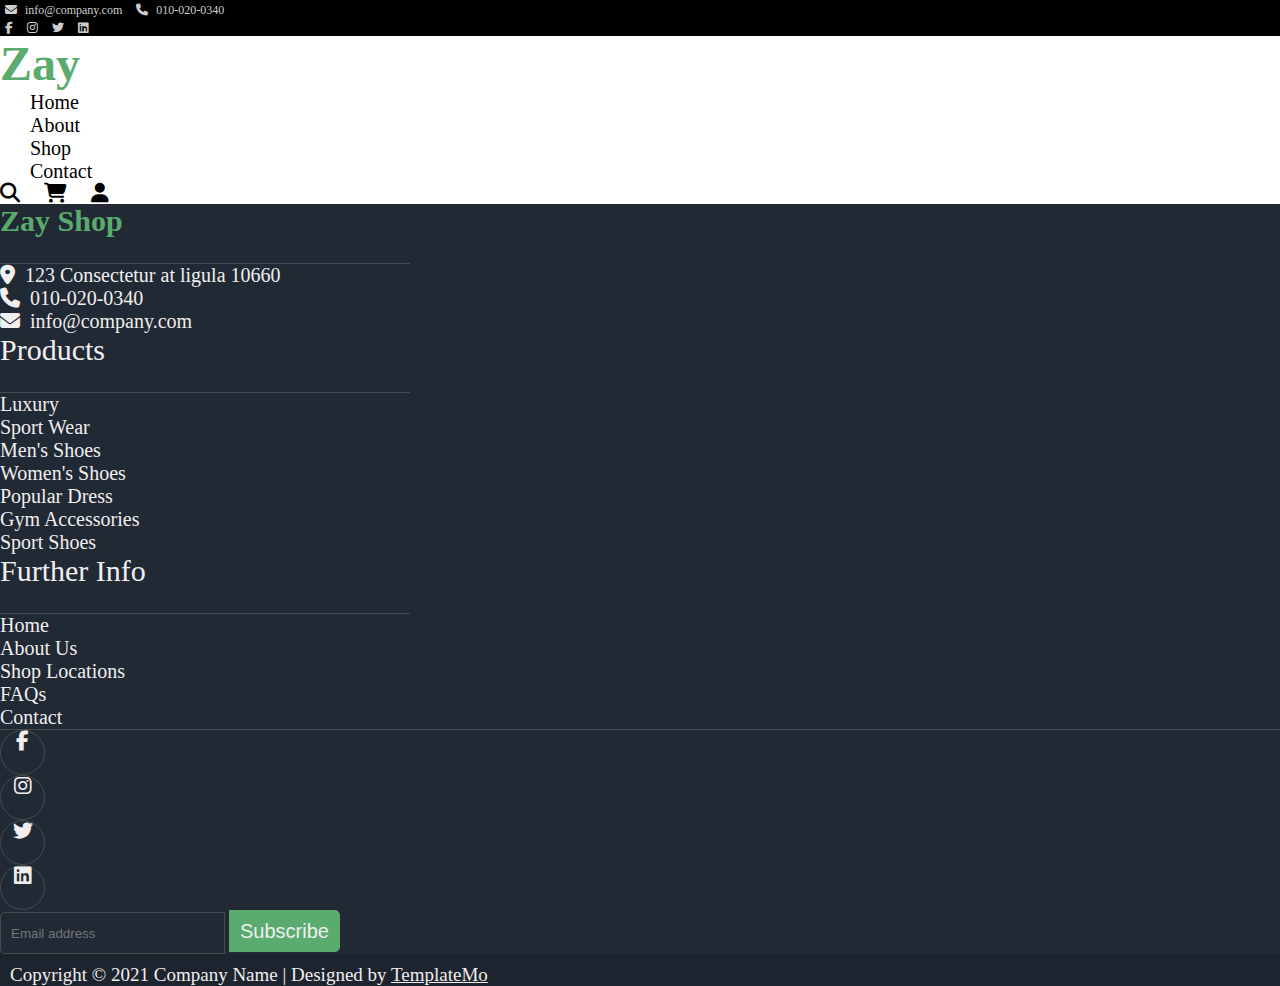
<file: shop.html>
<!DOCTYPE html>
<html lang="en">
<head>
    <meta charset="UTF-8">
    <meta name="viewport" content="width=device-width, initial-scale=1.0">
    <title>Shop</title>
        <link rel="preconnect" href="https://fonts.googleapis.com" />
    <link rel="preconnect" href="https://fonts.gstatic.com" crossorigin />
    <link
      href="https://fonts.googleapis.com/css2?family=Google+Sans+Flex:opsz,wght@6..144,1..1000&family=Inter:ital,opsz,wght@0,14..32,100..900;1,14..32,100..900&family=Open+Sans:ital,wght@0,300..800;1,300..800&family=Roboto:ital,wght@0,100..900;1,100..900&family=Titan+One&display=swap"
      rel="stylesheet"
    />
    <link
      rel="stylesheet"
      href="https://cdnjs.cloudflare.com/ajax/libs/font-awesome/6.5.1/css/all.min.css"
    />
    <link
      href="https://cdn.jsdelivr.net/npm/bootstrap@5.3.8/dist/css/bootstrap.min.css"
      rel="stylesheet"
      integrity="sha384-sRIl4kxILFvY47J16cr9ZwB07vP4J8+LH7qKQnuqkuIAvNWLzeN8tE5YBujZqJLB"
      crossorigin="anonymous"
    />
    <link rel="stylesheet" href="style.css" />
</head>
<body>
    <header>
      <div class="topper pt-2 pb-2">
        <div class="container d-flex justify-content-between">
          <div class="topper-left">
            <a href="#"
              ><i class="fa-solid fa-envelope"></i> info@company.com</a
            >
            <a href="#"><i class="fa-solid fa-phone"></i> 010-020-0340</a>
          </div>
          <div class="topper-right">
            <a href="#"><i class="fa-brands fa-facebook-f"></i></a>
            <a href="#"><i class="fa-brands fa-instagram"></i></a>
            <a href="#"><i class="fa-brands fa-twitter"></i></a>
            <a href="#"><i class="fa-brands fa-linkedin"></i></a>
          </div>
        </div>
      </div>
      <div class="nav-section">
        <nav class="navbar navbar-expand-lg">
          <div class="container d-flex justify-content-between">
            <div class="logo">
              <h1>Zay</h1>
            </div>
            <div class="nav">
              <ul class="d-flex column-gap-5">
                <li><a class="nav-hover" href="./index.html">Home</a></li>
                <li><a class="nav-hover" href="./about.html">About</a></li>
                <li><a class="nav-hover" href="./shop.html">Shop</a></li>
                <li><a class="nav-hover" href="./contact.html">Contact</a></li>
              </ul>
            </div>
            <div class="icons">
              <i class="fa-solid fa-magnifying-glass"></i>
              <i class="fa-solid fa-cart-shopping"></i>
              <i class="fa-solid fa-user"></i>
            </div>
          </div>
        </nav>
      </div>
    </header>
    <footer>
      <div class="footer-top py-5">
        <div class="container d-flex flex-column">
          <div class="details d-flex justify-content-between">
            <div class="details-child">
              <h2 class="green">Zay Shop</h2>
              <div class="d-flex align-items-center row-gap-5 pt-2">
                <a href="#"
                  ><i class="fa-duotone fa-solid fa-location-dot"></i>123
                  Consectetur at ligula 10660</a
                >
              </div>
              <div class="d-flex align-items-center row-gap-5 pt-2">
                <a href="#"><i class="fa-solid fa-phone"></i>010-020-0340</a>
              </div>
              <div class="d-flex align-items-center row-gap-5 pt-2">
                <a href="#"
                  ><i class="fa-solid fa-envelope"></i>info@company.com</a
                >
              </div>
            </div>
            <div class="details-child">
              <h2 class="white">Products</h2>
              <div class="d-flex align-items-center row-gap-5 pt-2">
                <a href="#">Luxury</a>
              </div>
              <div class="d-flex align-items-center row-gap-5 pt-2">
                <a href="#">Sport Wear</a>
              </div>
              <div class="d-flex align-items-center row-gap-5 pt-2">
                <a href="#">Men's Shoes</a>
              </div>
              <div class="d-flex align-items-center row-gap-5 pt-2">
                <a href="#">Women's Shoes</a>
              </div>
              <div class="d-flex align-items-center row-gap-5 pt-2">
                <a href="#">Popular Dress</a>
              </div>
              <div class="d-flex align-items-center row-gap-5 pt-2">
                <a href="#">Gym Accessories</a>
              </div>
              <div class="d-flex align-items-center row-gap-5 pt-2">
                <a href="#">Sport Shoes</a>
              </div>
            </div>
            <div class="details-child">
              <h2 class="white">Further Info</h2>
              <div class="d-flex align-items-center row-gap-5 pt-2">
                <a href="#">Home</a>
              </div>
              <div class="d-flex align-items-center row-gap-5 pt-2">
                <a href="#">About Us</a>
              </div>
              <div class="d-flex align-items-center row-gap-5 pt-2">
                <a href="#">Shop Locations</a>
              </div>
              <div class="d-flex align-items-center row-gap-5 pt-2">
                <a href="#">FAQs</a>
              </div>
              <div class="d-flex align-items-center row-gap-5 pt-2">
                <a href="#">Contact</a>
              </div>
            </div>
          </div>
          <div
            class="follow d-flex justify-content-between align-items-center pt-4 mt-4"
          >
            <div class="follow-icons d-flex column-gap-3">
              <div class="follow-icon d-flex justify-content-center align-items-center">
                <a href="#"><i class="fa-brands fa-facebook-f"></i></a>
              </div>
              <div class="follow-icon d-flex justify-content-center align-items-center">
                <a href="#"><i class="fa-brands fa-instagram"></i></a>
              </div>
              <div class="follow-icon d-flex justify-content-center align-items-center">
                <a href="#"><i class="fa-brands fa-twitter"></i></a>
              </div>
              <div class="follow-icon d-flex justify-content-center align-items-center">
                <a href="#"><i class="fa-brands fa-linkedin"></i></a>
              </div>
            </div>
            <div class="follow-singup d-flex">
              <input type="text" placeholder="Email address">
              <button>Subscribe</button>
            </div>
          </div>
        </div>
      </div>
      <div class="footer-bottom">
        <div class="container py-3">
          <p>Copyright © 2021 Company Name | Designed by <a href="">TemplateMo</a></p>
        </div>
      </div>
    </footer>
    <script
      src="https://cdn.jsdelivr.net/npm/bootstrap@5.3.8/dist/js/bootstrap.bundle.min.js"
      integrity="sha384-FKyoEForCGlyvwx9Hj09JcYn3nv7wiPVlz7YYwJrWVcXK/BmnVDxM+D2scQbITxI"
      crossorigin="anonymous"
    ></script>
</body>
</html>
</file>
<file: style.css>
:root {
  --green-color: #59ab6e;
  --bg-gray: #efefef;
}

* {
  padding: 0;
  margin: 0;
  box-sizing: border-box;
}

a {
  color: #000;
  text-decoration: none;
}

li {
  list-style: none;
}

ul {
  padding: 0;
  margin: 0;
}

.topper {
  background: #000;
  color: rgb(95, 95, 95);
}

.topper i {
  color: rgb(206, 205, 205);
  font-size: 12px;
  padding: 0px 5px;
}

.topper-left a {
  color: rgb(206, 205, 205);
  font-size: 12px;
  margin-right: 5px;
}

.topper-right a {
  color: rgb(206, 205, 205);
}

.logo h1 {
  font-size: 48px;
  color: var(--green-color);
  font-weight: 600;
}

.nav ul li a {
  font-size: 20px;
  font-weight: 200;
  padding: 0px 30px;
}

.nav-hover:hover {
  cursor: pointer;
  color: var(--green-color);
}

.icons i {
  padding-right: 20px;
  font-size: 20px;
}

.frist-slider-heading {
  font-size: 48px;
  font-weight: 200;
  color: var(--green-color);
}

.slider-content h1 {
  font-size: 48px;
  font-weight: 200;
}

.frist-slider-heading > span {
  font-weight: 500;
}

.slider-content h2 {
  font-weight: 300;
  font-size: 30px;
  padding-right: 80px;
}

.frist-slider-text {
  font-size: 18px;
  word-break: break-all;
  padding-right: 42px;
}

.slider-content p {
  font-size: 18px;
  word-break: break-all;
}

.frist-slider-text a {
  color: var(--green-color);
  text-decoration: underline;
}

.sliders-img {
  padding-right: 100px;
}

.bg-gray {
  background-color: var(--bg-gray);
}

.bg-green {
  color: var(--green-color);
  fill: #59ab6e;
}

.height-90 {
  height: 90vh;
}

/* .slider-img {
        width: 50%;
        height: 100%;
      } */

/* .slider-img img {
        width: 80%;
        height: 100%;
      } */

.slider-content {
  width: 50%;
  height: auto;
}

/* .section-1 {
        height: 90vh;
      } */
.heading-sec {
  text-align: center;
  margin-left: auto;
  margin-right: auto;
  width: 50%;
}

.heading-sec h1 {
  font-size: 48px;
  font-weight: 200;
}
.heading-sec p {
  font-size: 20px;
  font-weight: 200;
}

.card {
  /* width: 30%; */
  border: none;
  display: flex;
  flex-direction: column;
  align-items: center;
  justify-content: center;
  gap: 10px;
}

.card h3 {
  font-size: 20px;
}

.section-3 {
  background-color: #e9eef5;
}

.section-3-header {
  text-align: center;
  width: 60%;
}

.section-3-header h1 {
  font-size: 48px;
  font-weight: 200;
}

.section-3-header p {
  font-size: 20px;
  font-weight: 200;
}

.card-sec {
  width: 32%;
}

.section-3-content {
  background-color: white;
}

.card-sec > .img > img {
  width: 100%;
}

.rate {
  font-size: 20px;
  font-weight: 200;
  color: rgb(151, 150, 150);
}

.star-icon i {
  font-size: 20px;
}

.yellow {
  color: rgb(250, 250, 136);
}

.gray {
  color: rgb(170, 169, 169);
}

.contant h3 {
  font-size: 30px;
  font-weight: 350;
  margin-bottom: 3px;
}

.contant p {
  font-size: 18px;
  font-weight: 200;
}

.footer-top {
  background-color: #212934;
}

.details-child {
  width: 32%;
}

.details-child h2 {
  font-size: 30px;
  border-bottom: 1px solid rgb(73, 73, 73);
  padding-bottom: 25px;
}

.green {
  color: var(--green-color);
  font-weight: 600;
}

.details-child i {
  color: rgb(240, 238, 238);
  font-size: 20px;
  padding: 0px 10px 0px 0px;
}

.details-child a {
  font-size: 20px;
  color: rgb(240, 238, 238);
  font-weight: 200;
}

.details-child a:hover {
  color: var(--green-color);
}

.white {
  color: rgb(240, 238, 238);
  font-weight: 200;
}

.follow {
  border-top: 1px solid rgb(73, 73, 73);
}

.follow-icon {
  border-radius: 50%;
  border: 1px solid rgb(73, 73, 73);
  width: 45px;
  height: 45px;
  text-align: center;
}

.follow-icon:hover {
  background-color: rgb(240, 238, 238);
  color: #212934;
}

.follow-icon i {
  font-size: 20px;
  color: rgb(240, 238, 238);
}

.follow-icon i:hover {
  color: #212934;
}

.follow-singup input {
  padding: 5px 10px;
  background-color: #212934;
  color: rgb(240, 238, 238);
  border: 1px solid rgb(73, 73, 73);
  border-radius: 5px 0px 0px 5px;
  width: 225px;
  height: 42px;
}

.follow-singup button {
  background-color: #59ab6e;
  height: 42px;
  padding: 5px 10px;
  border-radius: 0px 5px 5px 0px;
  border: 1px solid #59ab6e;
  color: rgb(240, 238, 238);
  font-size: 20px;
  font-weight: 200;
  text-align: center;
}

.footer-bottom {
  background-color: #1d242d;
}

.footer-bottom p {
  color: rgb(240, 238, 238);
  font-size: 19px;
  font-weight: 200;
  padding: 10px 0px 0px 10px;
}

.footer-bottom a {
  color: rgb(240, 238, 238);
  text-decoration: underline;
}

.footer-bottom a:hover {
  color: var(--green-color);
}

.about-section-1 {
  background-color: var(--green-color);
}

.about-section-1 p {
  font-size: 20px;
  font-weight: 200;
}

.about-section-2 h1 {
  font-size: 48px;
  font-weight: 200;
}

.about-section-2 p {
  font-size: 20px;
  font-weight: 200;
}

.service-icon-wap {
  transition: 0.3s;
}

.h-1 {
  font-size: 48px;
  font-weight: 200;
}

.h-5 {
  font-size: 1.25rem;
}

.green-icons {
  font-size: 50px;
  color: #59ab6e;
}

.hover-me:hover {
  background-color: #59ab6e;
  color: rgb(240, 238, 238);
}

.hover-me:hover i {
  color: rgb(240, 238, 238);
}

.about-section-3 {
  background-color: #e9eef5;
}

.about-section-3 p {
  font-size: 20px;
  font-weight: 200;
}
</file>
